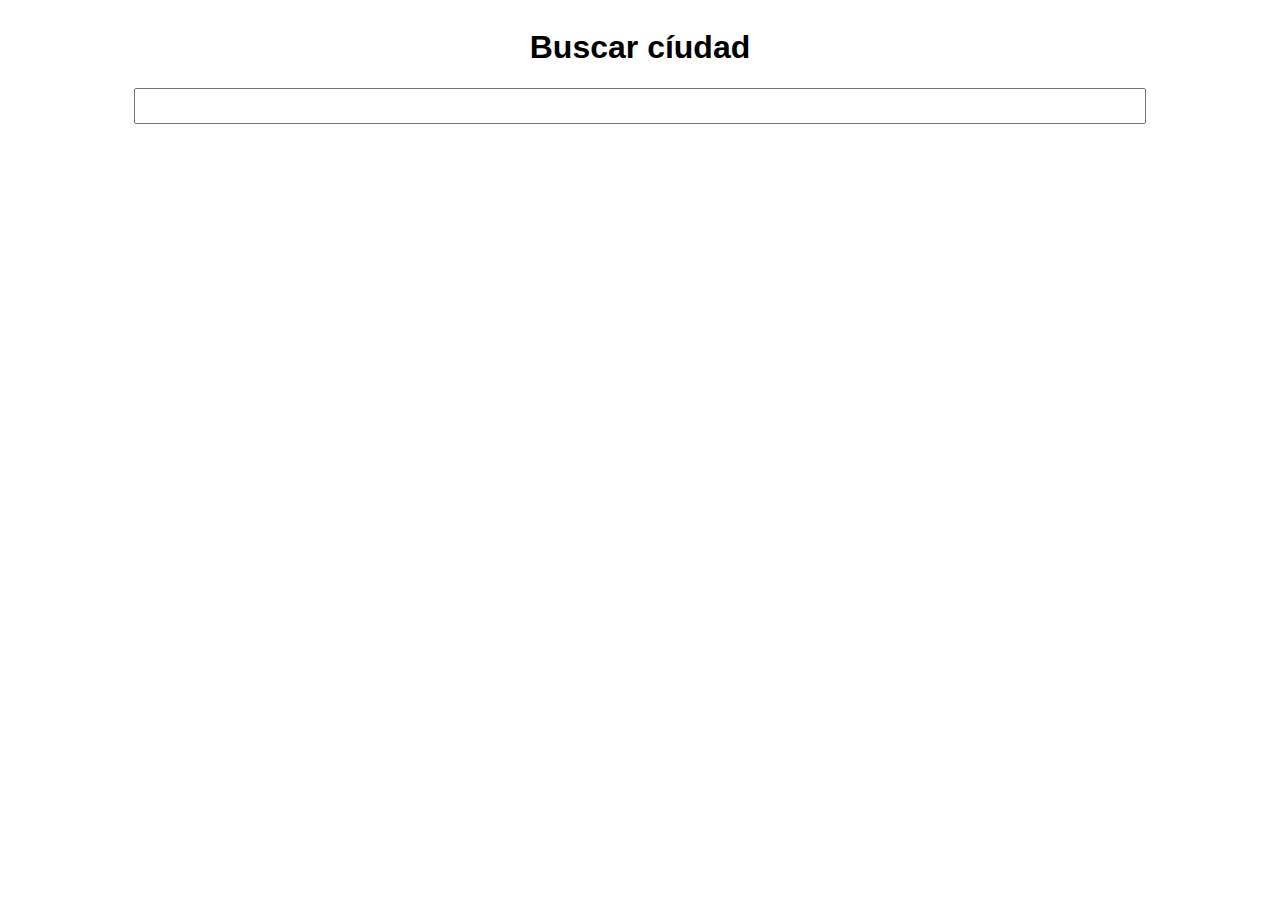
<file: Ciudades/index.html>
<!DOCTYPE html>
<html lang="en">

<head>
    <meta charset="UTF-8">
    <meta name="viewport" content="width=device-width, initial-scale=1.0">
    <meta http-equiv="X-UA-Compatible" content="ie=edge">
    <link rel="stylesheet" href="css/estilos.css">
    <title>Desafío JS - Filtrando datos</title>
</head>

<body>
    <div id="contenedor">
        <h1>Buscar cíudad</h1>
        <input type="text" id="input">
        <div id="resultados"></div>
    </div>
    <script src="rxjs.umd.min.js"></script>
    <script src="js/ciudades.js"></script>
    <script src="js/index.js"></script>
</body>

</html>
</file>
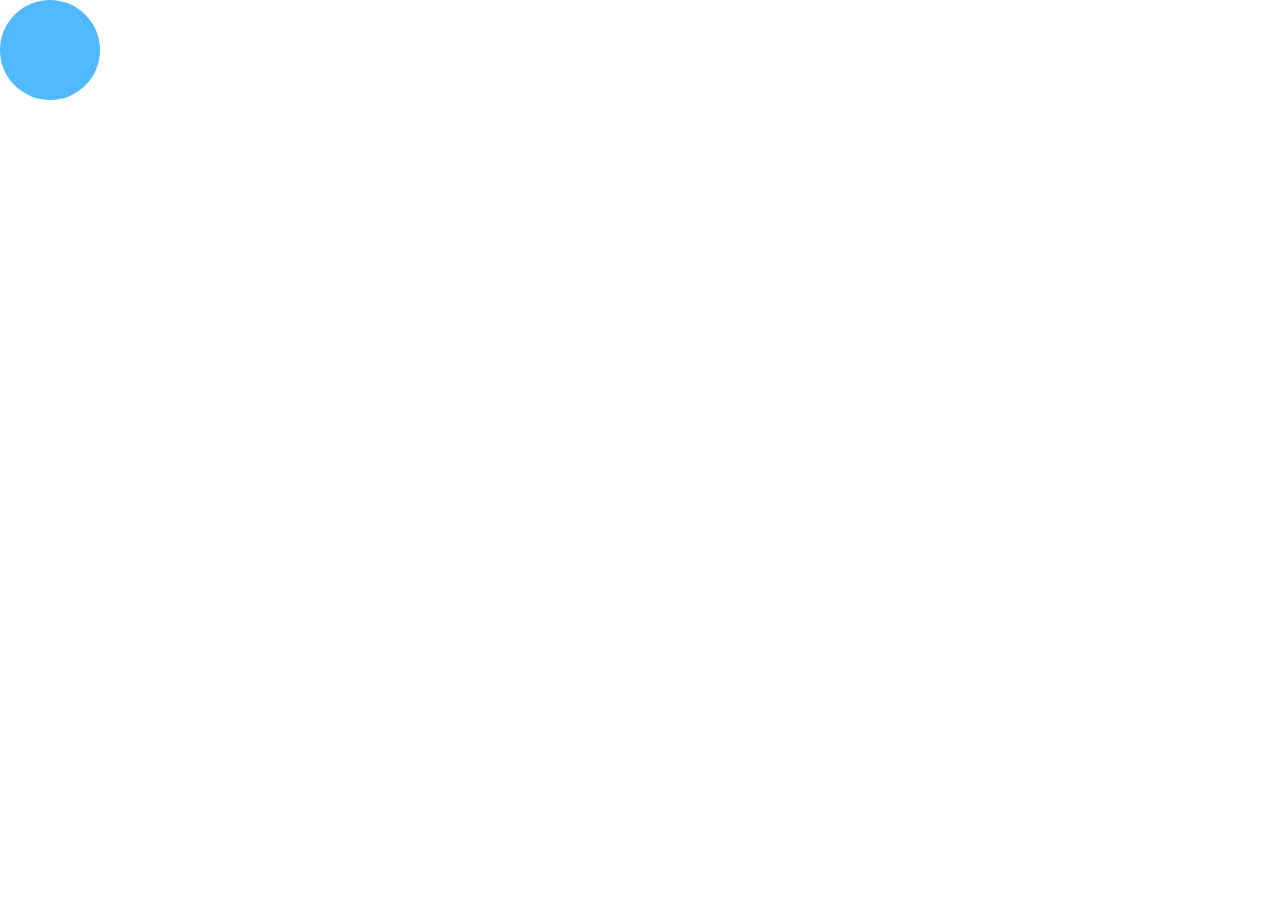
<file: Globo/index.html>
<!DOCTYPE html>
<html lang="en">
<head>
    <meta charset="UTF-8">
    <meta name="viewport" content="width=device-width, initial-scale=1.0">
    <meta http-equiv="X-UA-Compatible" content="ie=edge">
    <title>Desafío JS - Crece y explota!</title>
    <style>
        #globo {
            background-color: rgb(80, 185, 255);
            border-radius: 100px;
            position: absolute;
            width: 100px;
            height: 100px;
            top: 0;
            left: 0;
            transition: width 1s, height 1s, border-radius 1s;
        }
        
        @keyframes explosion {
            0% {
                transform: scale(1);
                opacity: 1;
            }
            100% {
                transform: scale(2);
                opacity: 0;
            }
        }
    </style>
</head>
<body>
    <span id="globo"></span>
    <audio id="explosion-sound" src="/Sonido/explosion.mp3"></audio>
    <script src="/rxjs.umd.min.js"></script>
    <script src="js/index.js"></script>
</body>
</html>
</file>
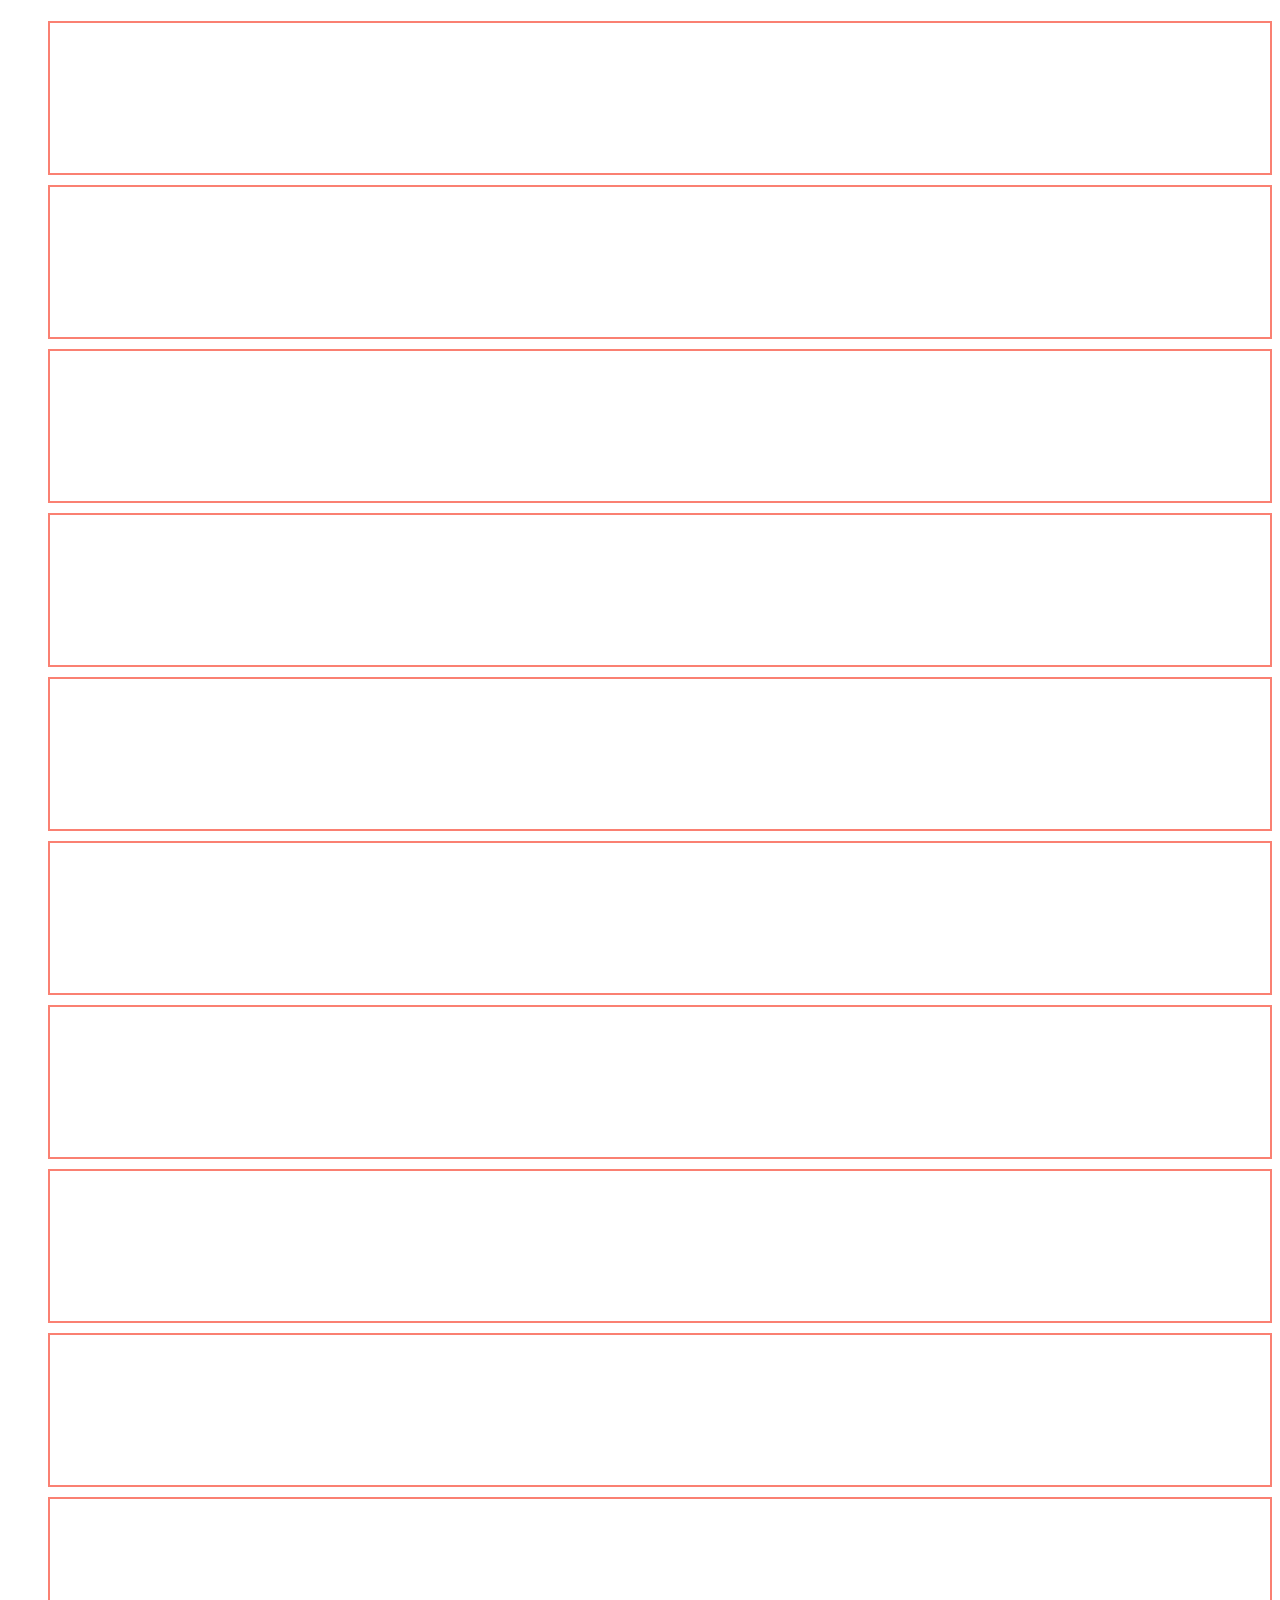
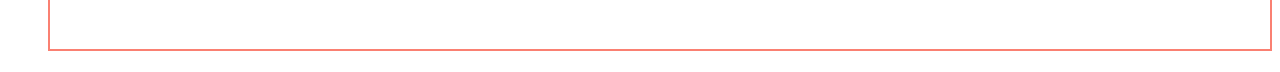
<file: InfinityScroll/index.html>
<!DOCTYPE html>
<html lang="en">

<head>
    <meta charset="UTF-8">
    <meta name="viewport" content="width=device-width, initial-scale=1.0">
    <meta http-equiv="X-UA-Compatible" content="ie=edge">
    <title>Desafío JS - Scroll infinito</title>
    <style>
        ul {
            display: flex;
            flex-direction: column;
        }
        li{
            list-style: none;
            border: 2px solid salmon;
            height: 150px;
            margin: 5px 0;
        }
    </style>
</head>

<body>
    <ul id="contenedor">
        <li></li>
        <li></li>
        <li></li>
        <li></li>
        <li></li>
        <li></li>
        <li></li>
        <li></li>
        <li></li>
        <li></li>
    </ul>
    <script src="/rxjs.umd.min.js"></script>
    <script src="js/index.js"></script>
</body>

</html>
</file>
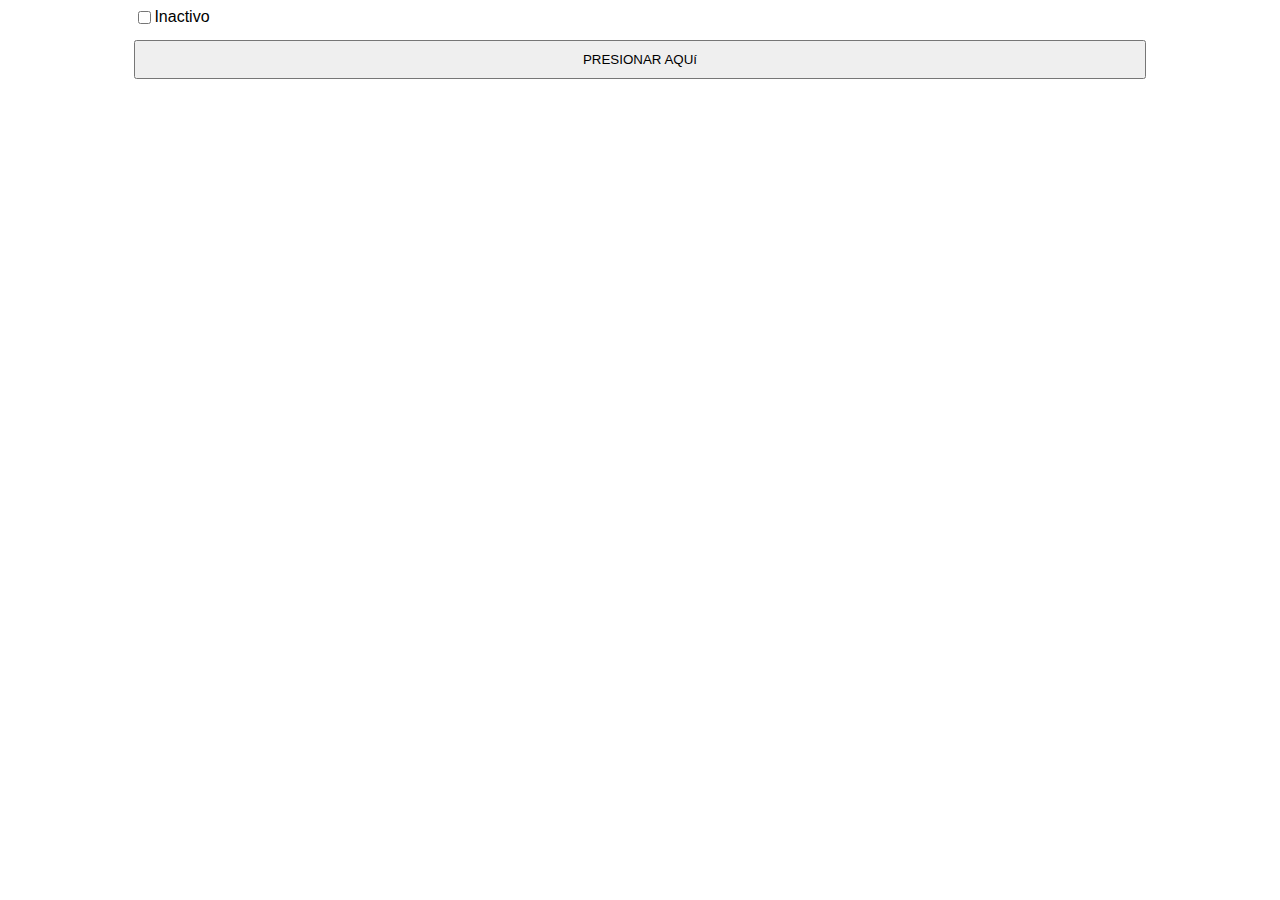
<file: LaPuerta/index.html>
<!DOCTYPE html>
<html lang="en">

<head>
    <meta charset="UTF-8">
    <meta name="viewport" content="width=device-width, initial-scale=1.0">
    <meta http-equiv="X-UA-Compatible" content="ie=edge">
    <title>Desafío JS - La puerta no se vuelve a cerrar</title>
    <link rel="stylesheet" href="css/estilos.css">
</head>

<body>
    <div id="contenedor">
        <div>
            <input type="checkbox" id="activo" name="activo">
            <label for="activo"> Inactivo</label><br>
        </div>

        <button id="boton">PRESIONAR AQUí</button>
    </div>
    <script src="/rxjs.umd.min.js"></script>
    <script src="js/index.js"></script>
</body>

</html>
</file>
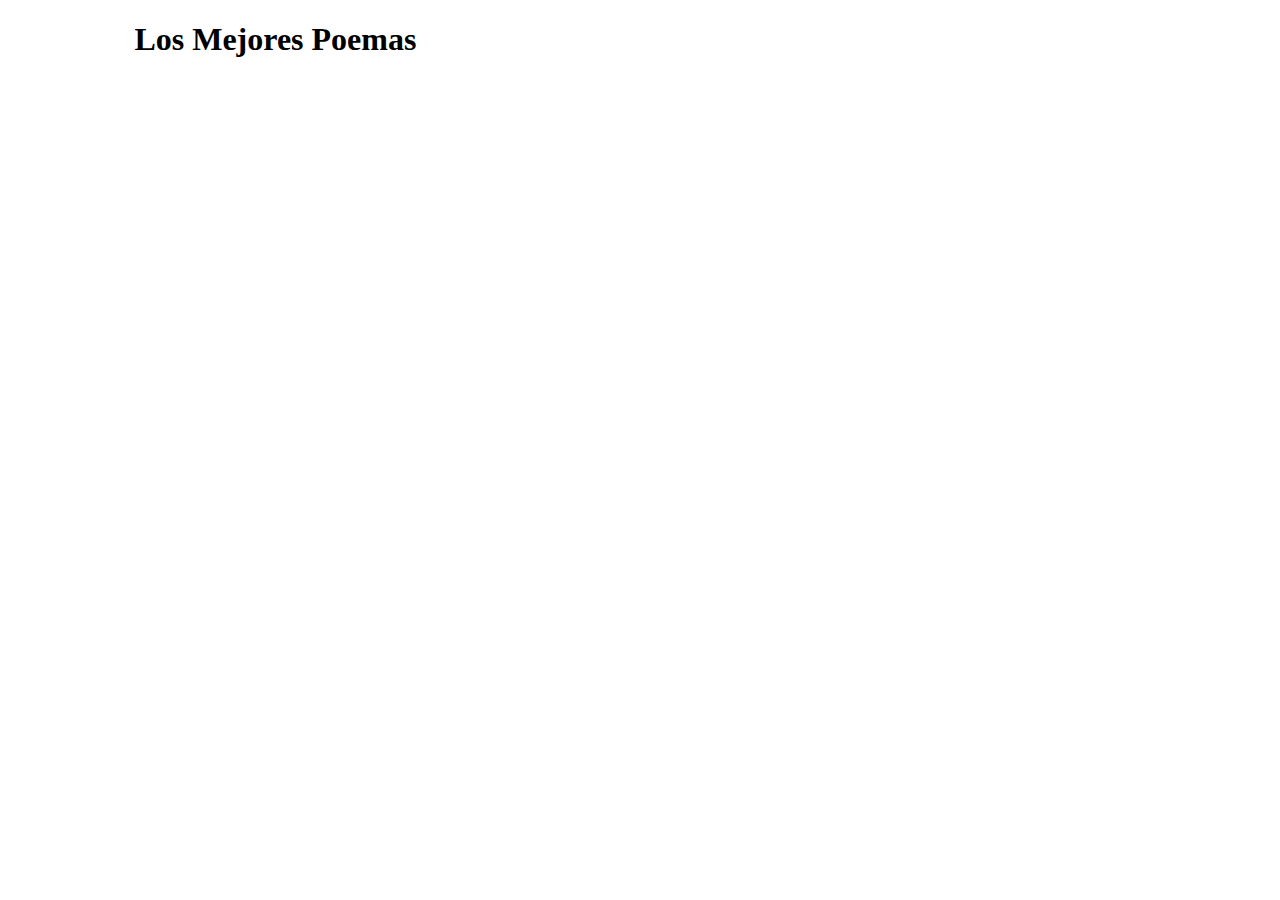
<file: LeerPoema/index.html>
<!DOCTYPE html>
<html lang="en">

<head>
    <meta charset="UTF-8">
    <meta name="viewport" content="width=device-width, initial-scale=1.0">
    <meta http-equiv="X-UA-Compatible" content="ie=edge">
    <link rel="stylesheet" href="css/estilos.css">
    <title>Desafío JS - Leer poema</title>
</head>

<body>
    <div id="contenedor">
        <h1>Los Mejores Poemas</h1>
    </div>
    <script src="/rxjs.umd.min.js"></script>
    <script src="js/index.js"></script>
</body>

</html>
</file>
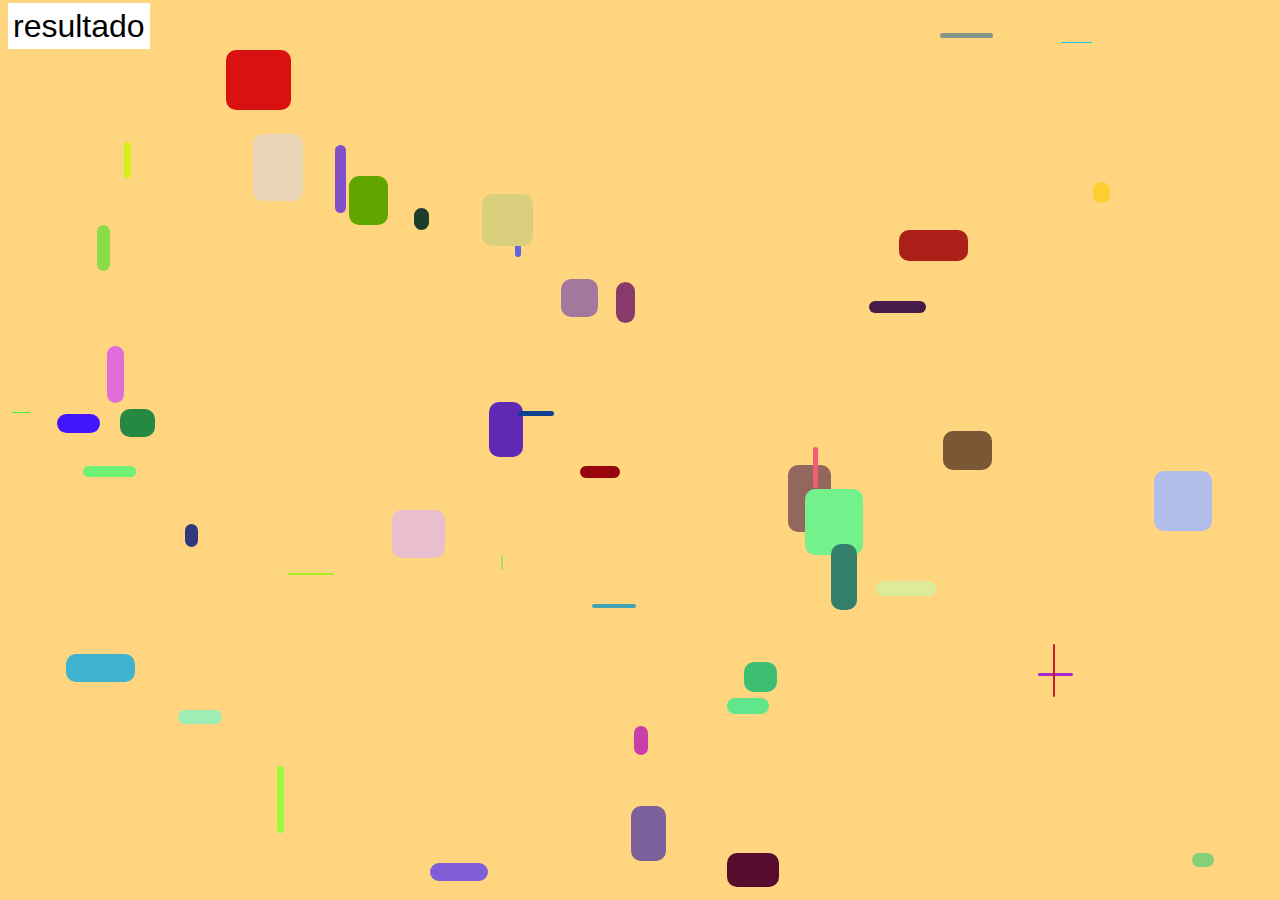
<file: PisoEsLava/index.html>
<!DOCTYPE html>
<html lang="en">
<head>
    <meta charset="UTF-8">
    <meta name="viewport" content="width=device-width, initial-scale=1.0">
    <meta http-equiv="X-UA-Compatible" content="ie=edge">
    <title>Desafío JS - El piso es lava!</title>
    <style>
        body{
            background-color:#FFD580;
        }
        span{
            font-family: 'Trebuchet MS', 'Lucida Sans Unicode', 'Lucida Grande', 'Lucida Sans', Arial, sans-serif;
            font-size: 2rem;
            z-index: 100000000;
            background-color: #ffffff;
            padding: 5px;
        }
    </style>
</head>
<body>
    <span>resultado</span>
    <script src="rxjs.umd.min.js"></script>
    <script src="js/index.js"></script>
</body>
</html>
</file>
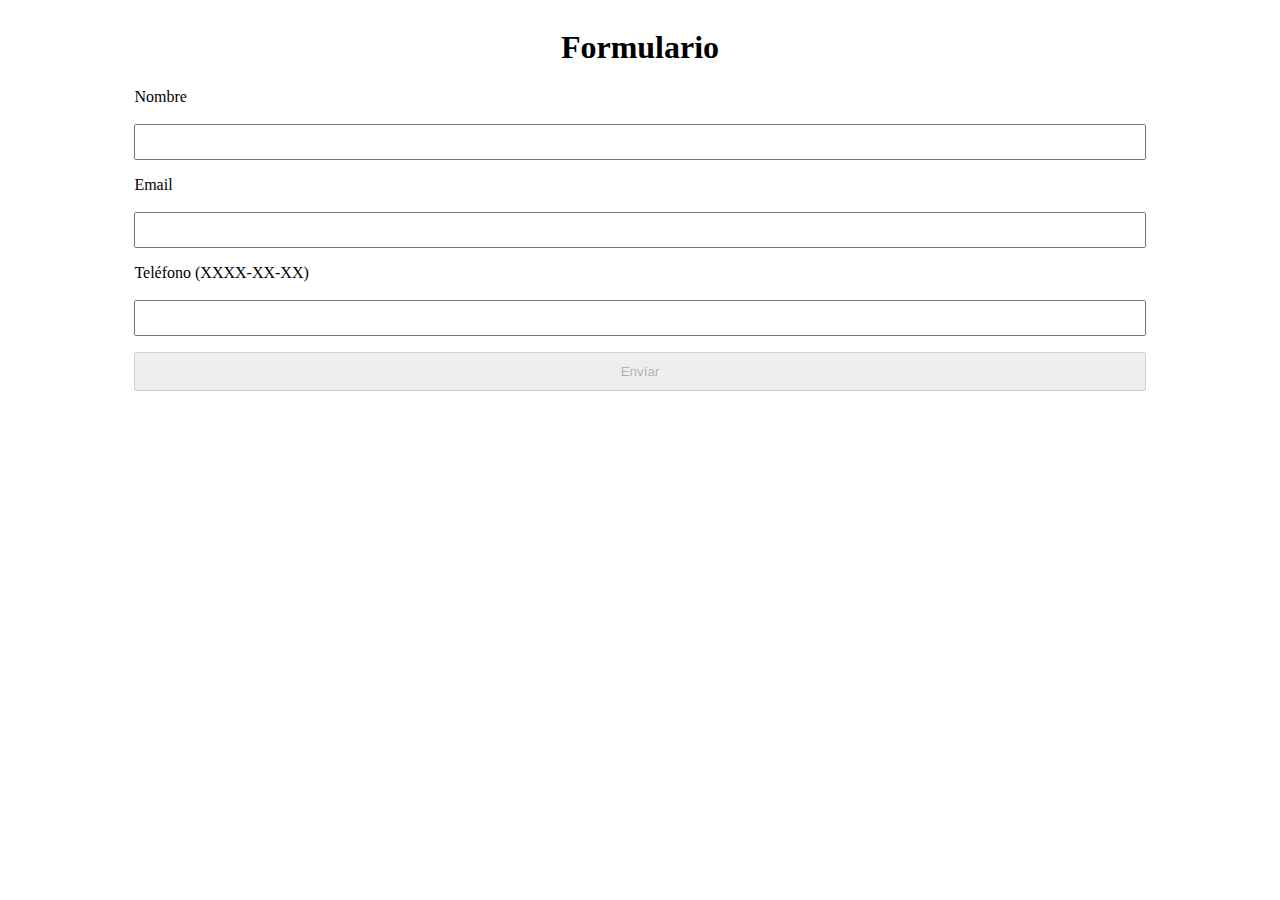
<file: ValidacionFormulario/index.html>
<!DOCTYPE html>
<html lang="en">

<head>
    <meta charset="UTF-8">
    <meta name="viewport" content="width=device-width, initial-scale=1.0">
    <meta http-equiv="X-UA-Compatible" content="ie=edge">
    <link rel="stylesheet" href="css/estilos.css">
    <title>Desafío JS - Validación de formulario</title>
</head>

<body>
    <div id="contenedor">
        <h1>Formulario</h1>
        <label for="nombre">Nombre</label><br>
        <input type="text" name="nombre" id="nombre">
        <label for="email">Email</label><br>
        <input type="text" name="email" id="email">
        <label for="email">Teléfono (XXXX-XX-XX)</label><br>
        <input type="text" name="telefono" id="telefono">
        <button id="enviar">Envíar</button>
    </div>
    <script src="/rxjs.umd.min.js"></script>
    <script src="js/index.js"></script>
</body>

</html>
</file>
<file: Ciudades/css/estilos.css>
body{
    font-family:'Segoe UI', Tahoma, Geneva, Verdana, sans-serif;
}

h1{
    text-align: center;
}

div{
    display: flex;
    
}

input{
    height: 30px;
    margin-bottom: 1rem;
}

button{
    padding: 10px 30px;
}

#contenedor, #resultados{
    flex-direction: column;
    margin: 0 10% 1rem 10%;
}
</file>
<file: LaPuerta/css/estilos.css>
body{
    font-family:'Segoe UI', Tahoma, Geneva, Verdana, sans-serif;
}

h1{
    text-align: center;
}

div{
    display: flex;
    
}

input{
    margin-bottom: 1rem;
}

button{
    padding: 10px 30px;
}

#contenedor, #resultados{
    flex-direction: column;
    margin: 0 10% 1rem 10%;
}
</file>
<file: LeerPoema/css/estilos.css>
body{
    font-family:'Roboto';
}

#contenedor, #resultados{
    flex-direction: column;
    margin: 0 10% 1rem 10%;
}
</file>
<file: ValidacionFormulario/css/estilos.css>
body{
    font-family:'Roboto';
}

h1{
    text-align: center;
}

div{
    display: flex;
    
}

input{
    height: 30px;
    margin-bottom: 1rem;
}

button{
    padding: 10px 30px;
}

#contenedor, #resultados{
    flex-direction: column;
    margin: 0 10% 1rem 10%;
}
</file>
